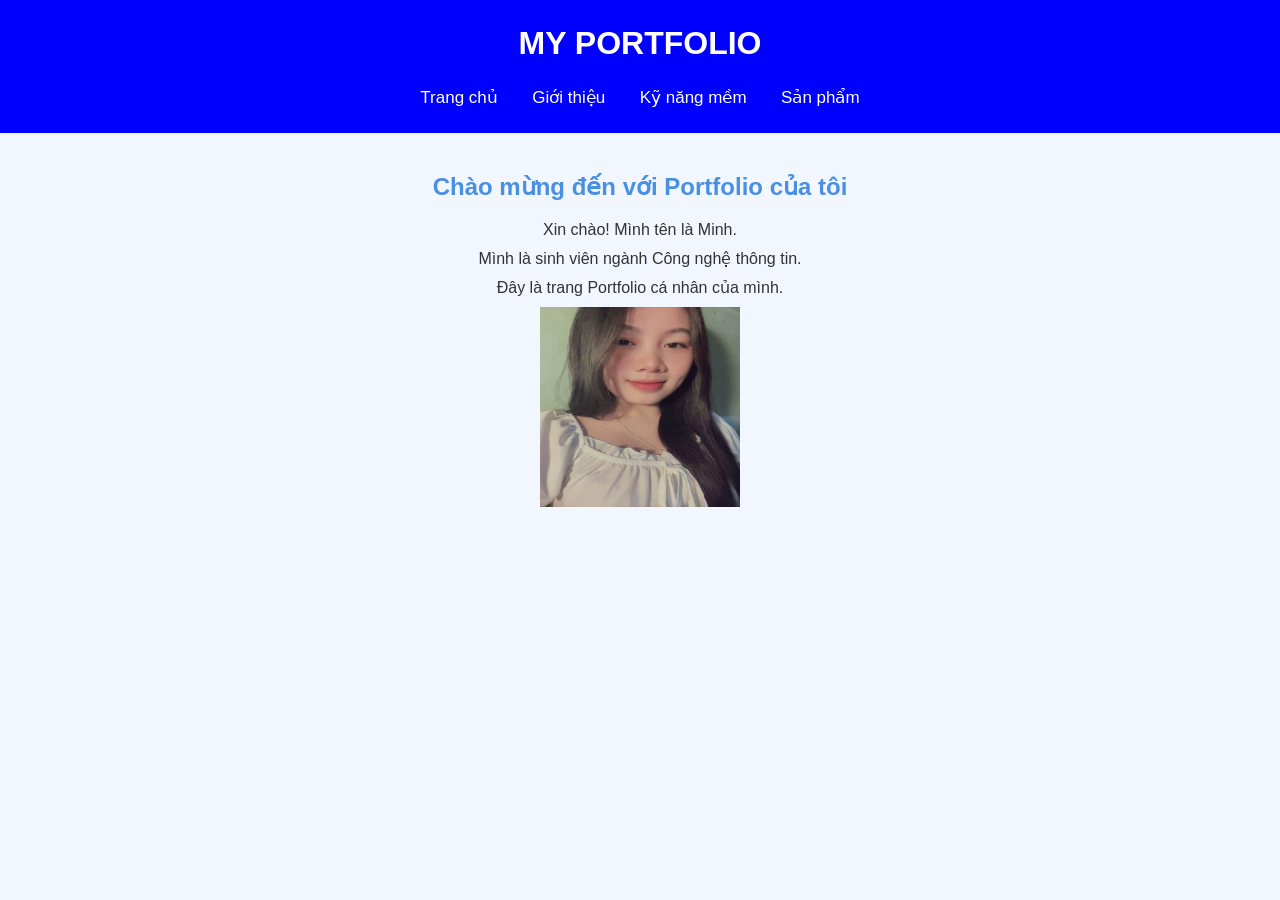
<file: bai_2/index.html>
<!DOCTYPE html>
<html lang="vi">

<head>
    <meta charset="UTF-8">
    <meta name="viewport" content="width=device-width, initial-scale=1.0">
    <title>My Portfolio</title>

    <link rel="stylesheet" href="style.css">
</head>

<body>
    <div class="menu">

        <h1>MY PORTFOLIO</h1>
        <nav>
            <a href="Index.html">Trang chủ</a>
            <a href="About.html">Giới thiệu</a>
            <a href="Softskill.html">Kỹ năng mềm</a>
            <a href="Product.html">Sản phẩm</a>
        </nav>

    </div>
    <div class="content">
        <h2>Chào mừng đến với Portfolio của tôi</h2>
        <p>Xin chào! Mình tên là Minh.</p>
        <p>Mình là sinh viên ngành Công nghệ thông tin.</p>
        <p>Đây là trang Portfolio cá nhân của mình.</p>
        <img src="./image/mynhh.jpg" width="200" height="200">

    </div>
</body>

</html>
</file>
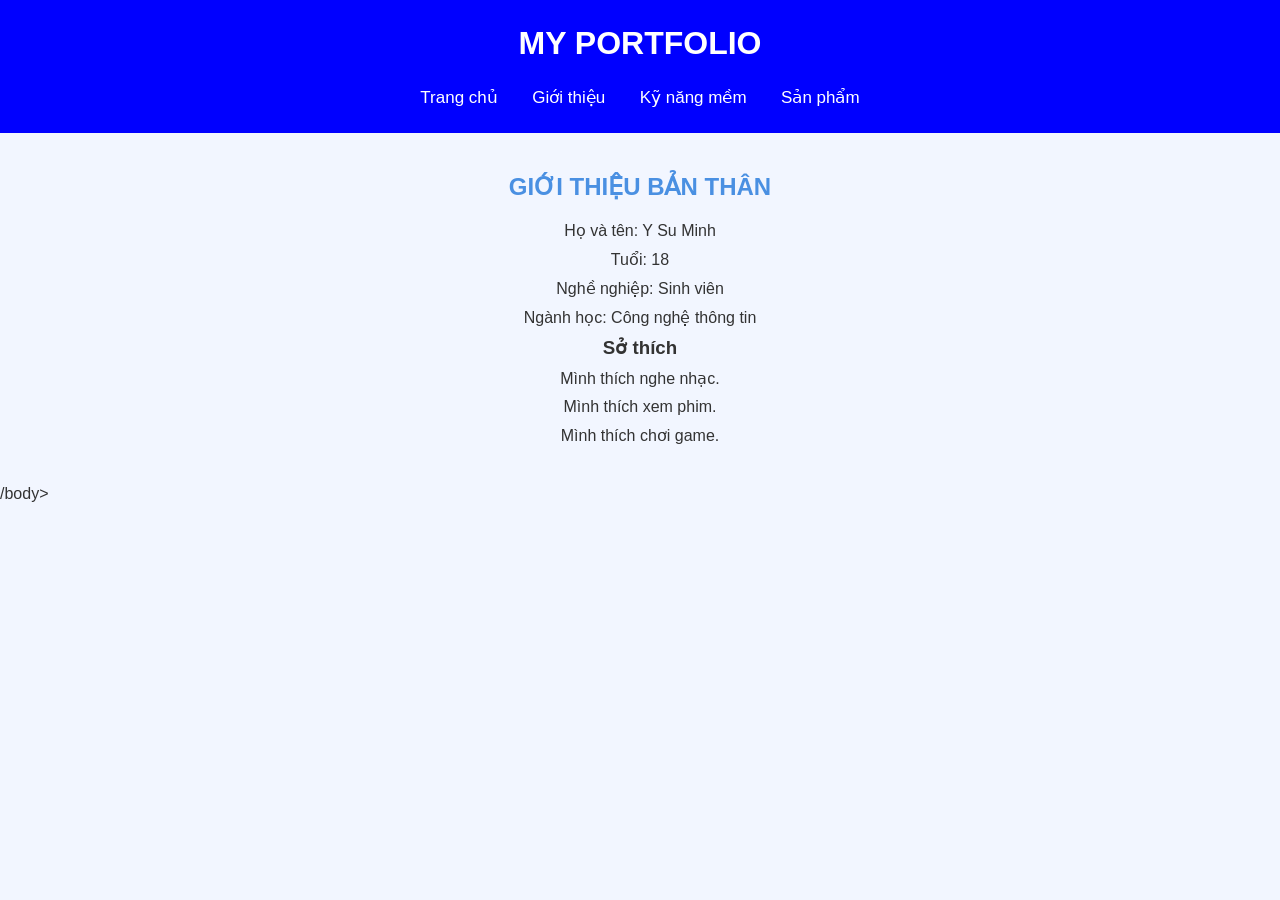
<file: bai_2/about.html>
<!DOCTYPE html>
<html lang="vi">

<head>
    <meta charset="UTF-8">
    <title>Giới thiệu</title>
    <link rel="stylesheet" href="style.css">
</head>

<body>

    <div class="menu">

        <h1>MY PORTFOLIO</h1>

        <nav>
            <a href="Index.html">Trang chủ</a>
            <a href="About.html">Giới thiệu</a>
            <a href="Softskill.html">Kỹ năng mềm</a>
            <a href="Product.html">Sản phẩm</a>
        </nav>

    </div>

    <div class="content">

        <h2>GIỚI THIỆU BẢN THÂN</h2>

        <p>Họ và tên: Y Su Minh</p>
        <p>Tuổi: 18</p>
        <p>Nghề nghiệp: Sinh viên</p>
        <p>Ngành học: Công nghệ thông tin</p>

        <h3>Sở thích</h3>

        <p>Mình thích nghe nhạc.</p>
        <p>Mình thích xem phim.</p>
        <p>Mình thích chơi game.</p>
    </div>/body>

</html>
</file>
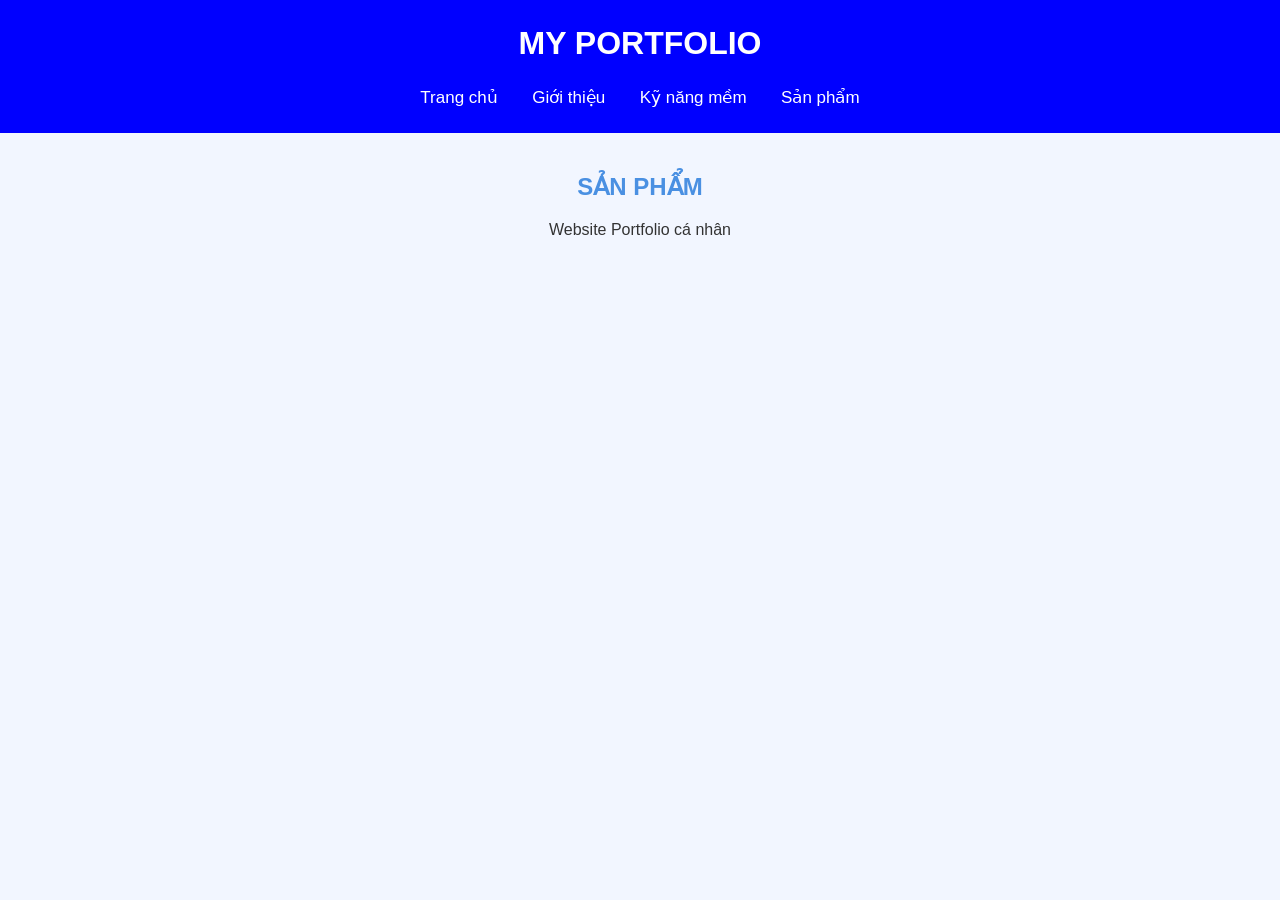
<file: bai_2/product.html>
<!DOCTYPE html>
<html lang="vi">

<head>
    <meta charset="UTF-8">
    <title>Sản phẩm</title>
    <link rel="stylesheet" href="style.css">
</head>

<body>

    <div class="menu">

        <h1>MY PORTFOLIO</h1>

        <nav>
            <a href="Index.html">Trang chủ</a>
            <a href="About.html">Giới thiệu</a>
            <a href="Softskill.html">Kỹ năng mềm</a>
            <a href="Product.html">Sản phẩm</a>
        </nav>

    </div>

    <div class="content">

        <h2>SẢN PHẨM</h2>

        <p>Website Portfolio cá nhân</p>

    </div>

</body>

</html>
</file>
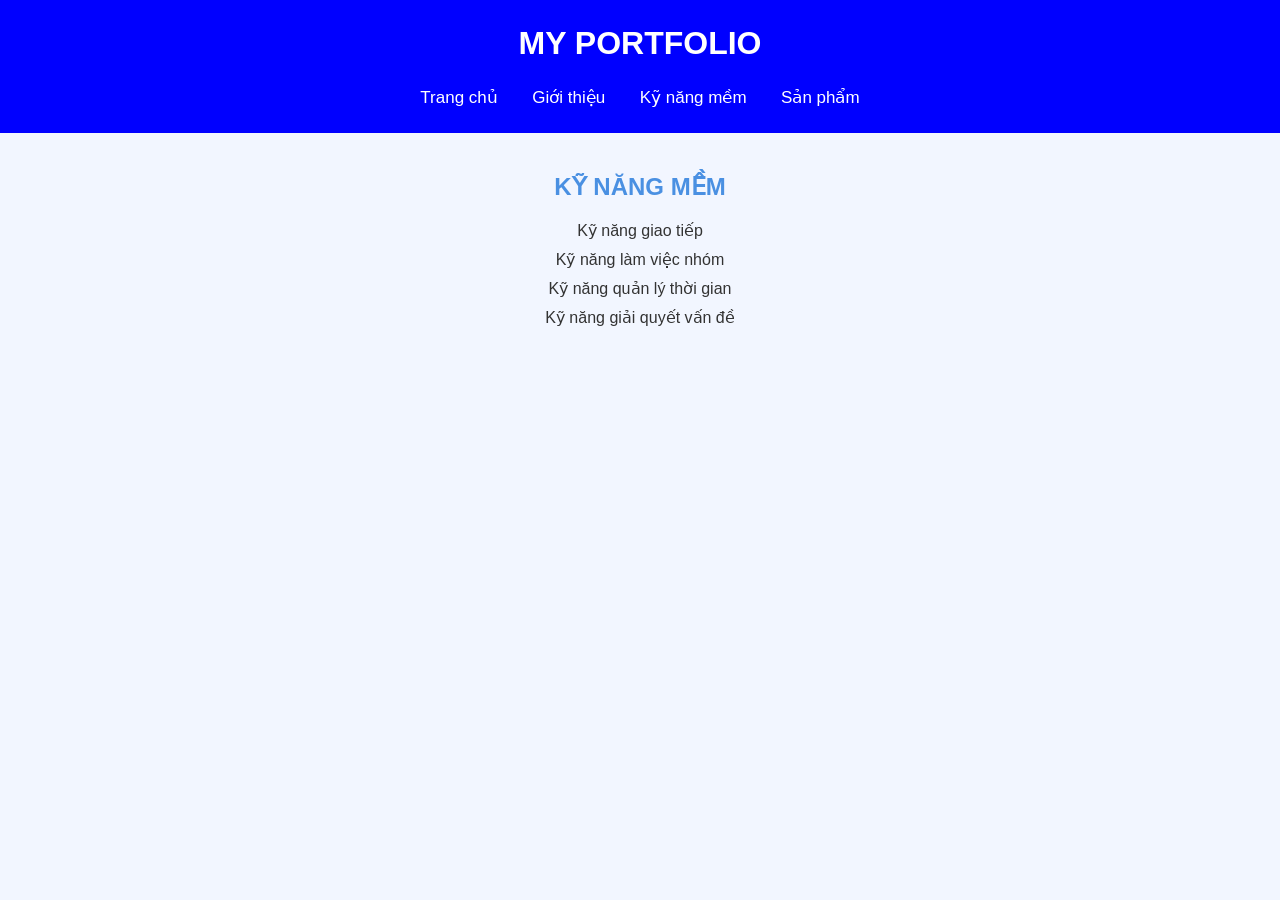
<file: bai_2/softSkill.html>
<!DOCTYPE html>
<html lang="vi">

<head>
    <meta charset="UTF-8">
    <title>Kỹ năng mềm</title>
    <link rel="stylesheet" href="style.css">
</head>

<body>

    <div class="menu">

        <h1>MY PORTFOLIO</h1>

        <nav>
            <a href="Index.html">Trang chủ</a>
            <a href="About.html">Giới thiệu</a>
            <a href="Softskill.html">Kỹ năng mềm</a>
            <a href="Product.html">Sản phẩm</a>
        </nav>

    </div>

    <div class="content">

        <h2>KỸ NĂNG MỀM</h2>

        <p>Kỹ năng giao tiếp</p>
        <p>Kỹ năng làm việc nhóm</p>
        <p>Kỹ năng quản lý thời gian</p>
        <p>Kỹ năng giải quyết vấn đề</p>

    </div>

</body>

</html>
</file>
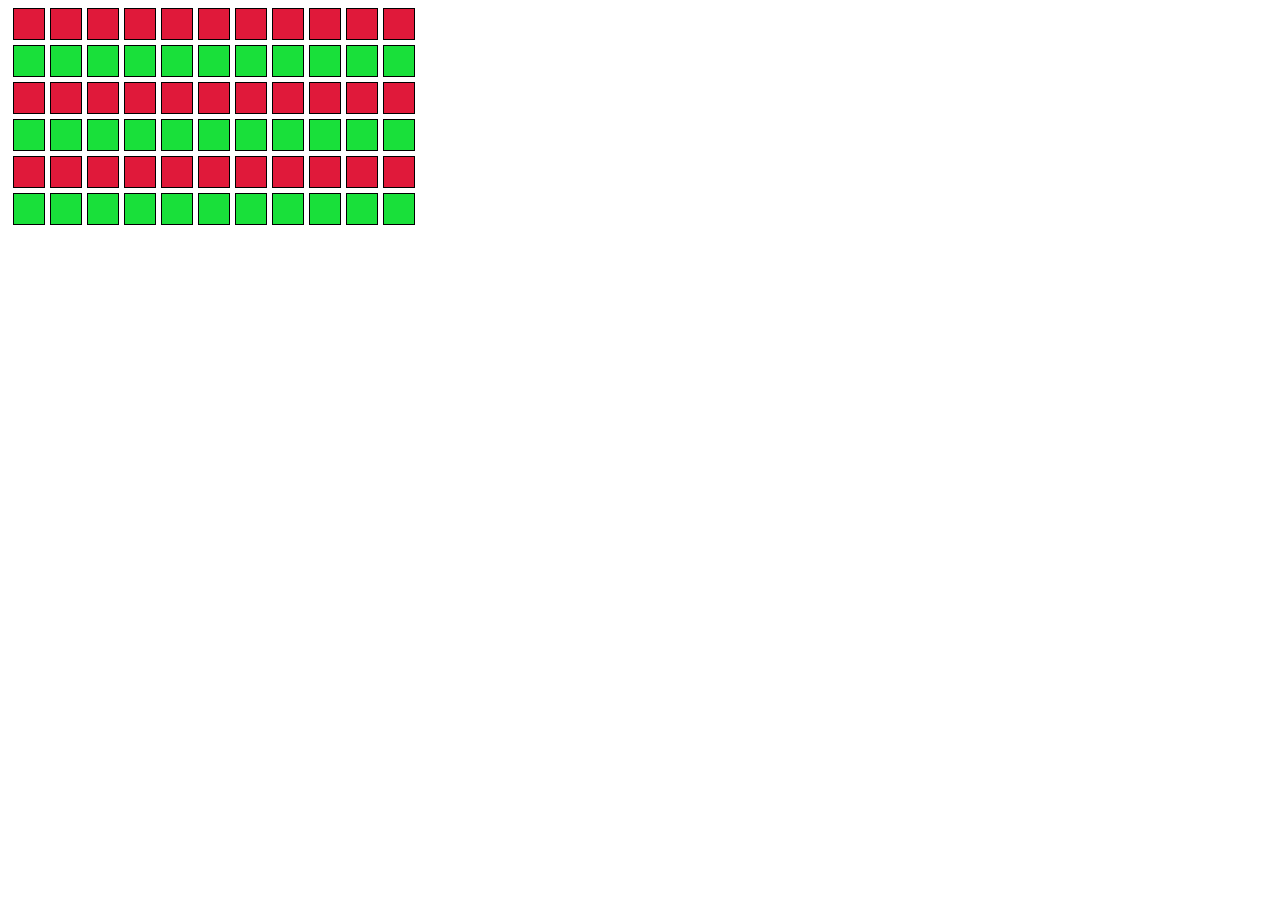
<file: Homwork_5/bai1.html>
<!DOCTYPE html>
<html lang="en">

<head>
    <meta charset="UTF-8">
    <meta name="viewport" content="width=device-width, initial-scale=1.0">
    <title>IN CHAN VA LE</title>
    <style>
        .Square1 {
            width: 30px;
            height: 30px;
            float: left;
            margin-left: 5px;
            margin-bottom: 5px;
            background: rgb(224, 25, 58);
            border: 1px solid black;
        }
        
        .Square2 {
            width: 30px;
            height: 30px;
            float: left;
            margin-left: 5px;
            margin-bottom: 5px;
            background: rgb(25, 224, 58);
            border: 1px solid black;
        }
        
        .clear {
            clear: both;
        }
    </style>
</head>

<body>
    <script>
        for (var i = 0; i <= 5; i++) {
            for (var j = 0; j <= 10; j++) {
                if (i % 2 == 0) {
                    document.write("<div class='Square1'></div>");
                } else {
                    document.write("<div class='Square2'></div>");
                }
            }
            document.write("<div class='clear'></div>");
        }
    </script>
</body>

</html>
</file>
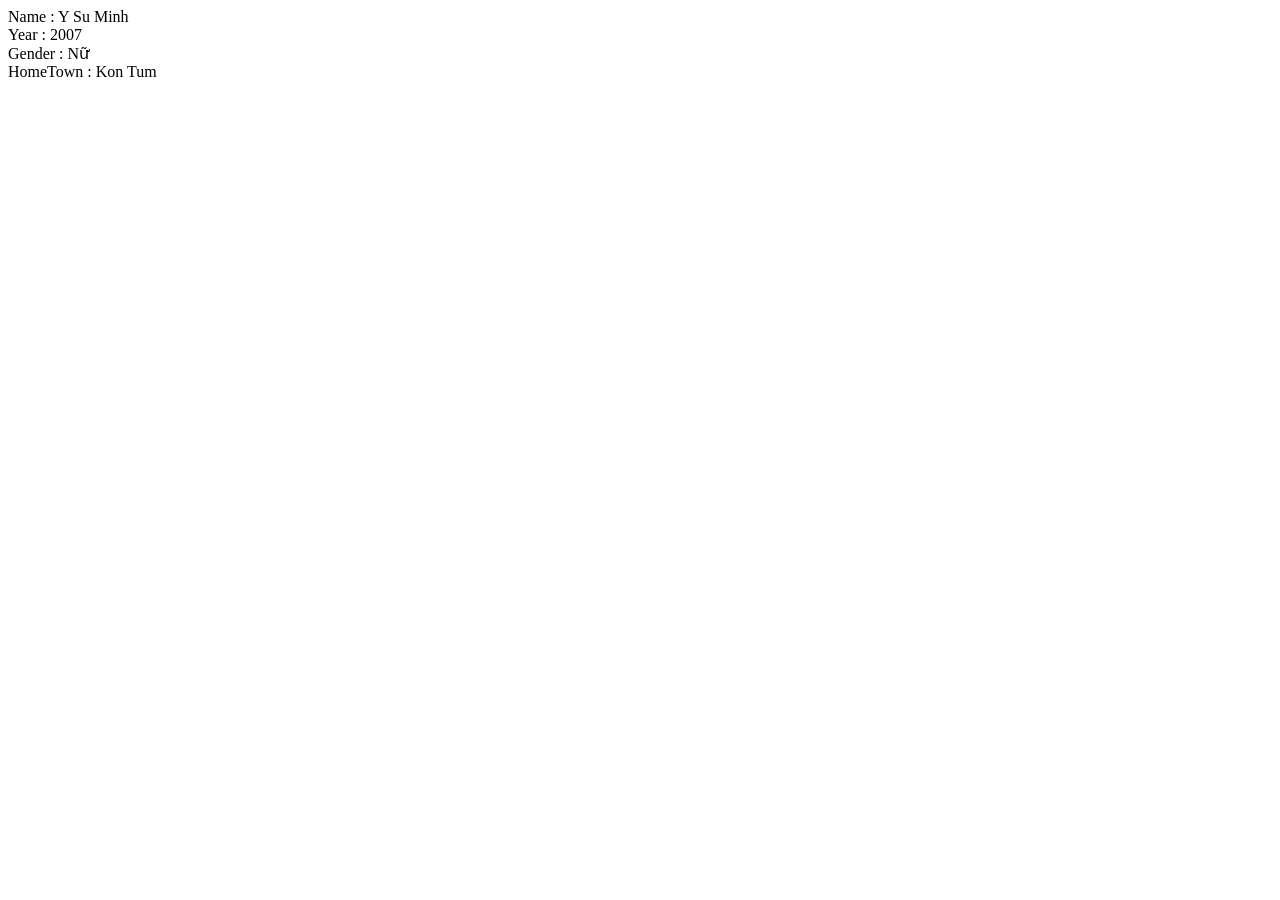
<file: Homwork_5/bai2.html>
<!DOCTYPE html>
<html lang="en">

<head>
    <meta charset="UTF-8">
    <meta name="viewport" content="width=device-width, initial-scale=1.0">
    <title>Sinh viên</title>
</head>

<body>
    <script>
        var sinhvien = {
            Name: "Y Su Minh",
            Year: 2007,
            Gender: "Nữ",
            HomeTown: "Kon Tum",
        };
        for (x in sinhvien) {
            document.write(x + " : " + sinhvien[x] + "<br>");
        }
    </script>
</body>

</html>
</file>
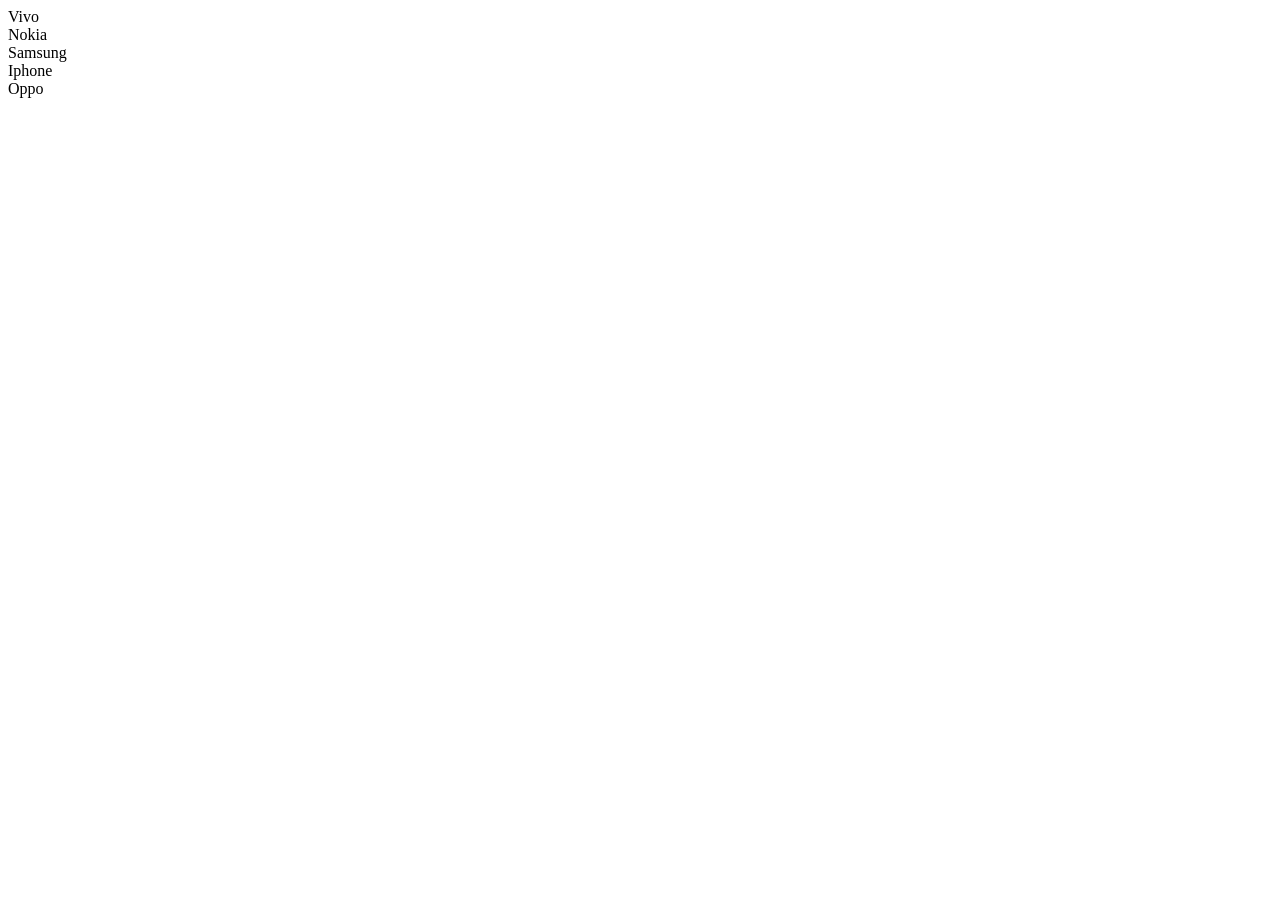
<file: Homwork_5/bai3.html>
<!DOCTYPE html>
<html lang="en">

<head>
    <meta charset="UTF-8">
    <meta name="viewport" content="width=device-width, initial-scale=1.0">
    <title>Mảng</title>
</head>

<body>
    <script>
        var mobile = ["Vivo", "Nokia", "Samsung", "Iphone", "Oppo"];
        for (var i = 0; i < mobile.length; i++) {
            document.write(mobile[i] + "<br>");
        }
    </script>
</body>

</html>
</file>
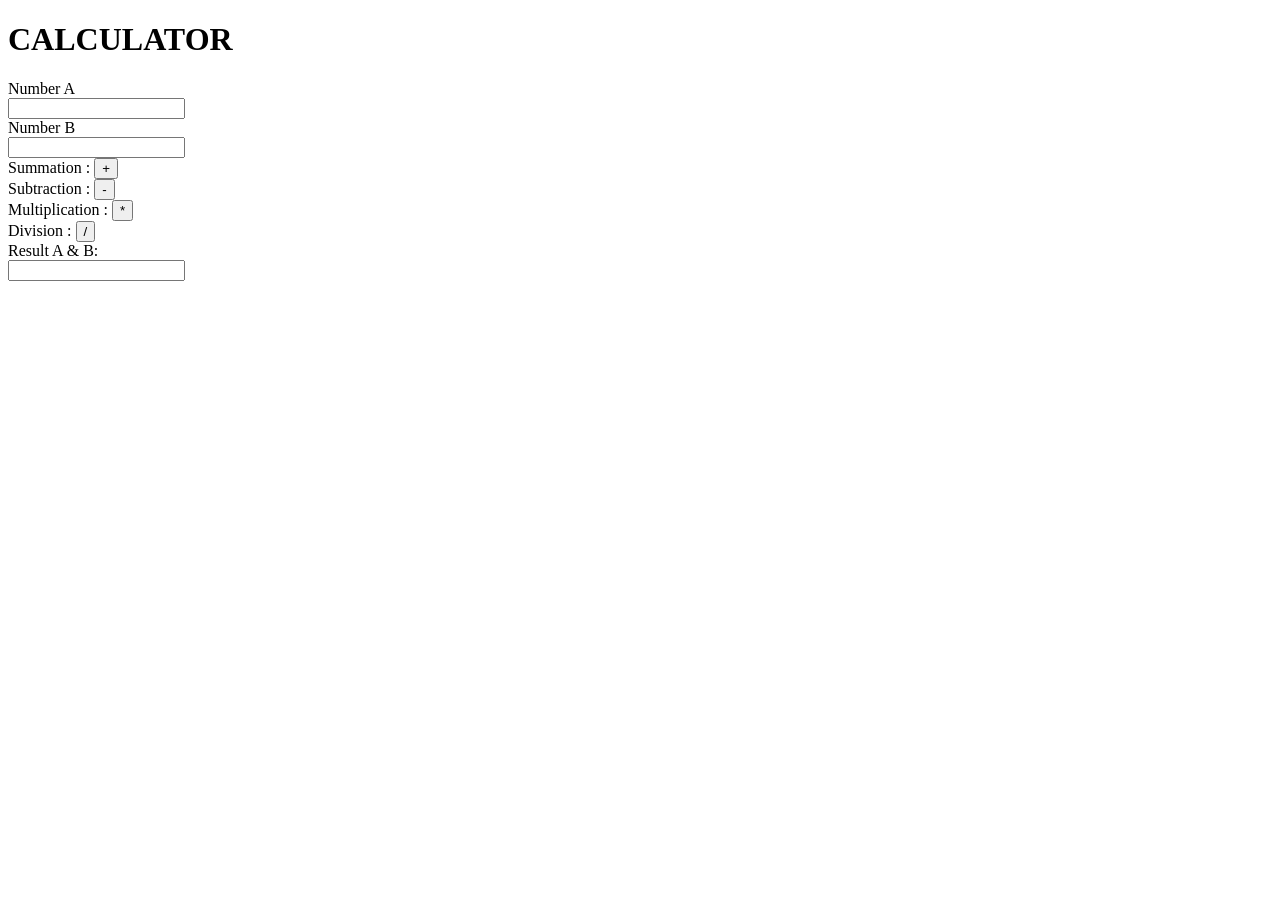
<file: pheptinh/toan.html>
<!DOCTYPE html>
<html lang="en">

<head>
    <meta charset="UTF-8">
    <meta name="viewport" content="width=device-width, initial-scale=1.0">
    <title>Calculator</title>
</head>

<body>
    <div class="form">
        <h1>CALCULATOR</h1>

        <label for="a">Number A</label>
        <br>
        <input type="number" id="a">
        <br>

        <label for="b">Number B</label>
        <br>
        <input type="number" id="b">
        <br>

        <label>Summation :</label>
        <button onclick="tinh('+')">+</button>
        <br>

        <label>Subtraction :</label>
        <button onclick="tinh('-')">-</button>
        <br>

        <label>Multiplication :</label>
        <button onclick="tinh('*')">*</button>
        <br>

        <label>Division :</label>
        <button onclick="tinh('/')">/</button>
        <br>

        <label for="result">Result A & B:</label>
        <br>
        <input type="text" id="result" readonly>
    </div>

    <script src="toan.js"></script>
</body>

</html>
</file>
<file: bai_2/style.css>
* {
    margin: 0;
    padding: 0;
    box-sizing: border-box;
}

body {
    font-family: Arial, sans-serif;
    background-color: #f2f6ff;
    color: #333;
}

.menu {
    background-color: blue;
    text-align: center;
    padding: 25px;
}

.menu h1 {
    color: white;
    margin-bottom: 25px;
}

.menu a {
    color: white;
    text-decoration: none;
    margin: 0 15px;
    font-size: 17px;
}

.menu a:hover {
    color: #2dd47b;
    text-decoration: underline;
}

.content {
    width: 80%;
    margin: 40px auto;
    text-align: center;
}

.content h2 {
    color: #4a90e2;
    margin-bottom: 20px;
}

.content p {
    margin: 10px;
}

footer {
    background-color: #333;
    color: white;
    text-align: center;
    padding: 15px;
    margin-top: 30px;
}
</file>
